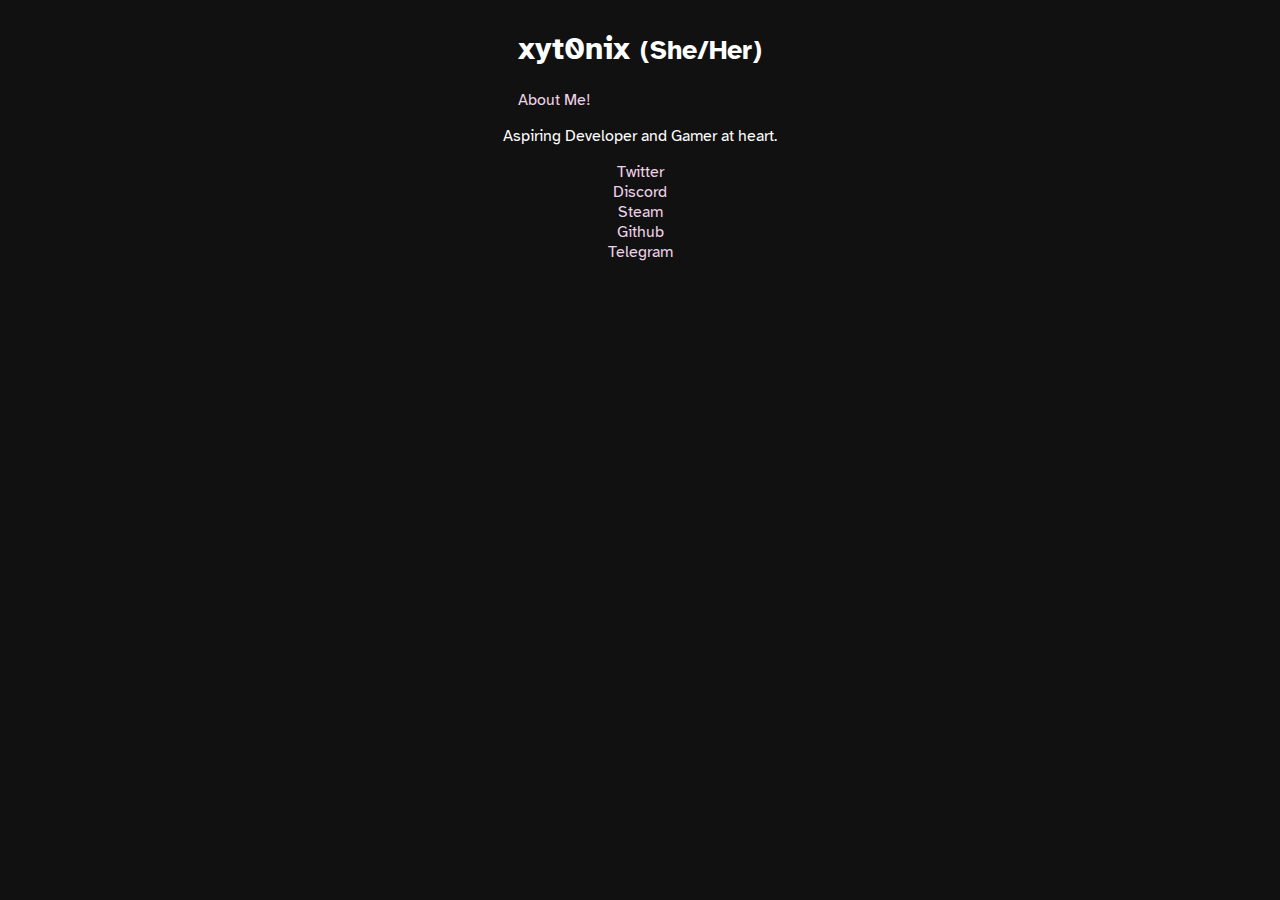
<file: index.html>
<!DOCTYPE html>
<html lang="en">
  <head>
    <meta charset="UTF-8">
    <meta name="viewport" content="width=device-width, initial-scale=1.0">
    <meta http-equiv="X-UA-Compatible" content="ie=edge">
    <title>xyt0nix</title>
    <link rel="stylesheet" href="styles/index.css">
    <link rel="preconnect" href="https://fonts.googleapis.com">
    <link rel="preconnect" href="https://fonts.gstatic.com" crossorigin>
    <link href="https://fonts.googleapis.com/css2?family=Atkinson+Hyperlegible&display=swap" rel="stylesheet">
    
  </head>
  <body>
    <div class="container">
        <div class="header">
            <h1>xyt0nix <small>(She/Her) </small></h1>
            <a href="about.html"> About Me!</a>
        </div>
    <p>Aspiring Developer and Gamer at heart.</p>
    <a href="https://twitter.com/xyt0nix">Twitter</a>
    <a href="https://discord.com/users/1030632330676682823">Discord</a>
    <a href="https://steamcommunity.com/id/xyt0nix">Steam</a>
    <a href="https://github.com/xyt0nix">Github</a>
    <a href="https://t.me/xyt0nix">Telegram</a>
    </div>
  </body>
</html>
</file>
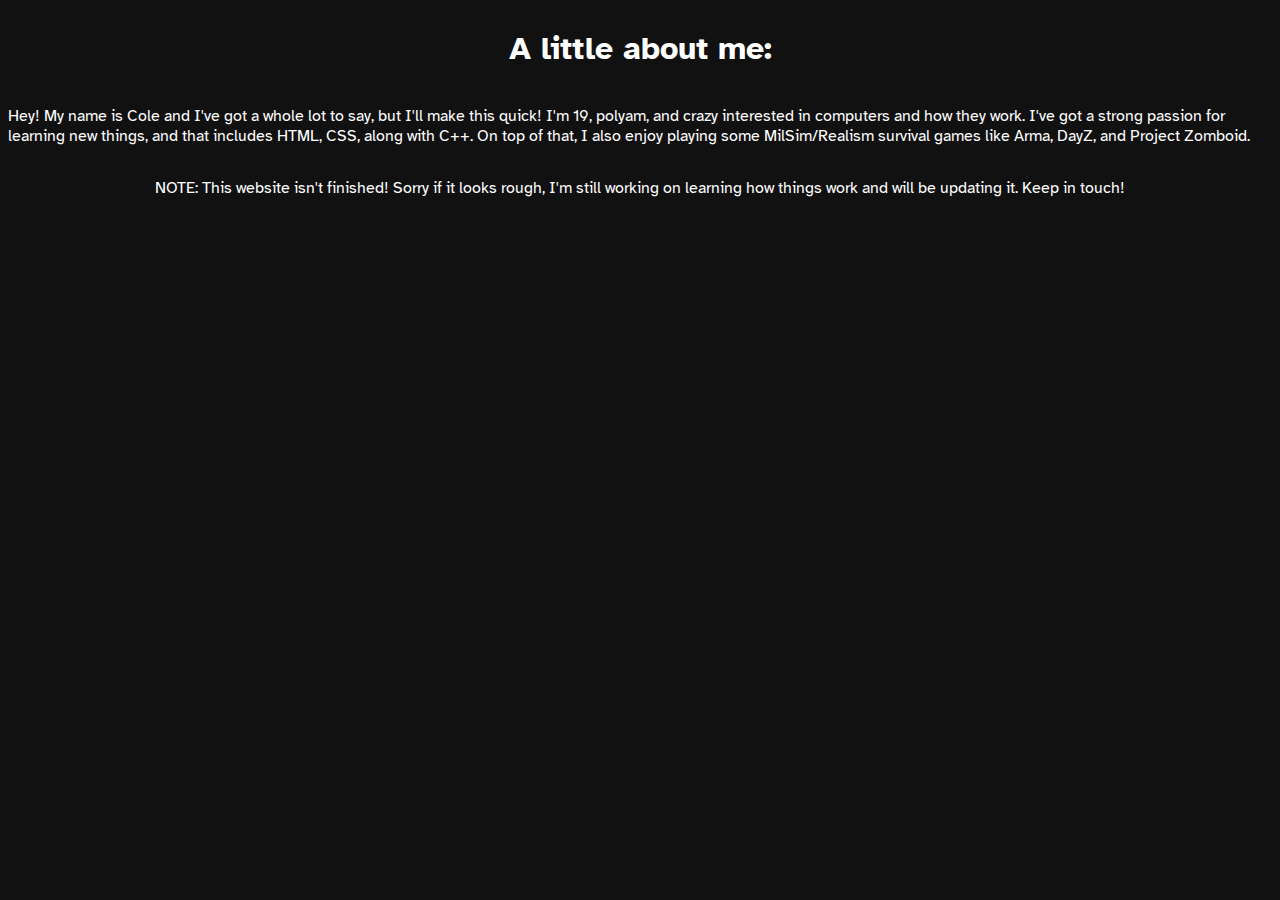
<file: about.html>
<!DOCTYPE html>
<html lang="en">
  <head>
    <meta charset="UTF-8">
    <meta name="viewport" content="width=device-width, initial-scale=1.0">
    <meta http-equiv="X-UA-Compatible" content="ie=edge">
    <title>xyt0nix</title>
    <link rel="stylesheet" href="styles/index.css">
    <link rel="preconnect" href="https://fonts.googleapis.com">
    <link rel="preconnect" href="https://fonts.gstatic.com" crossorigin>
    <link href="https://fonts.googleapis.com/css2?family=Atkinson+Hyperlegible&display=swap" rel="stylesheet">
    
  </head>
  <body>
    <div class="container">
    <h1>A little about me:</h1>
    <p>Hey! My name is Cole and I've got a whole lot to say, but I'll make this quick! I'm 19, polyam, and crazy interested in computers and how they work. I've got a strong passion for learning new things, and that includes HTML, CSS, along with C++. On top of that, I also enjoy playing some MilSim/Realism survival games like Arma, DayZ, and Project Zomboid.</p>
    <p>NOTE: This website isn't finished! Sorry if it looks rough, I'm still working on learning how things work and will be updating it. Keep in touch!</p>
    </div>
  </body>
</html>
</file>
<file: styles/index.css>
a{
    color: #F0D1E8;
    text-decoration: none;
}
a:hover {
    color: #A9D6E8;
}
body {
    background-color: #111;
    color: #FFF;
    font-family: 'Atkinson Hyperlegible', sans-serif;
}
.container {
    display: flex;
    align-items: center;
    justify-content: center;
    flex-direction: column;
}
</file>
